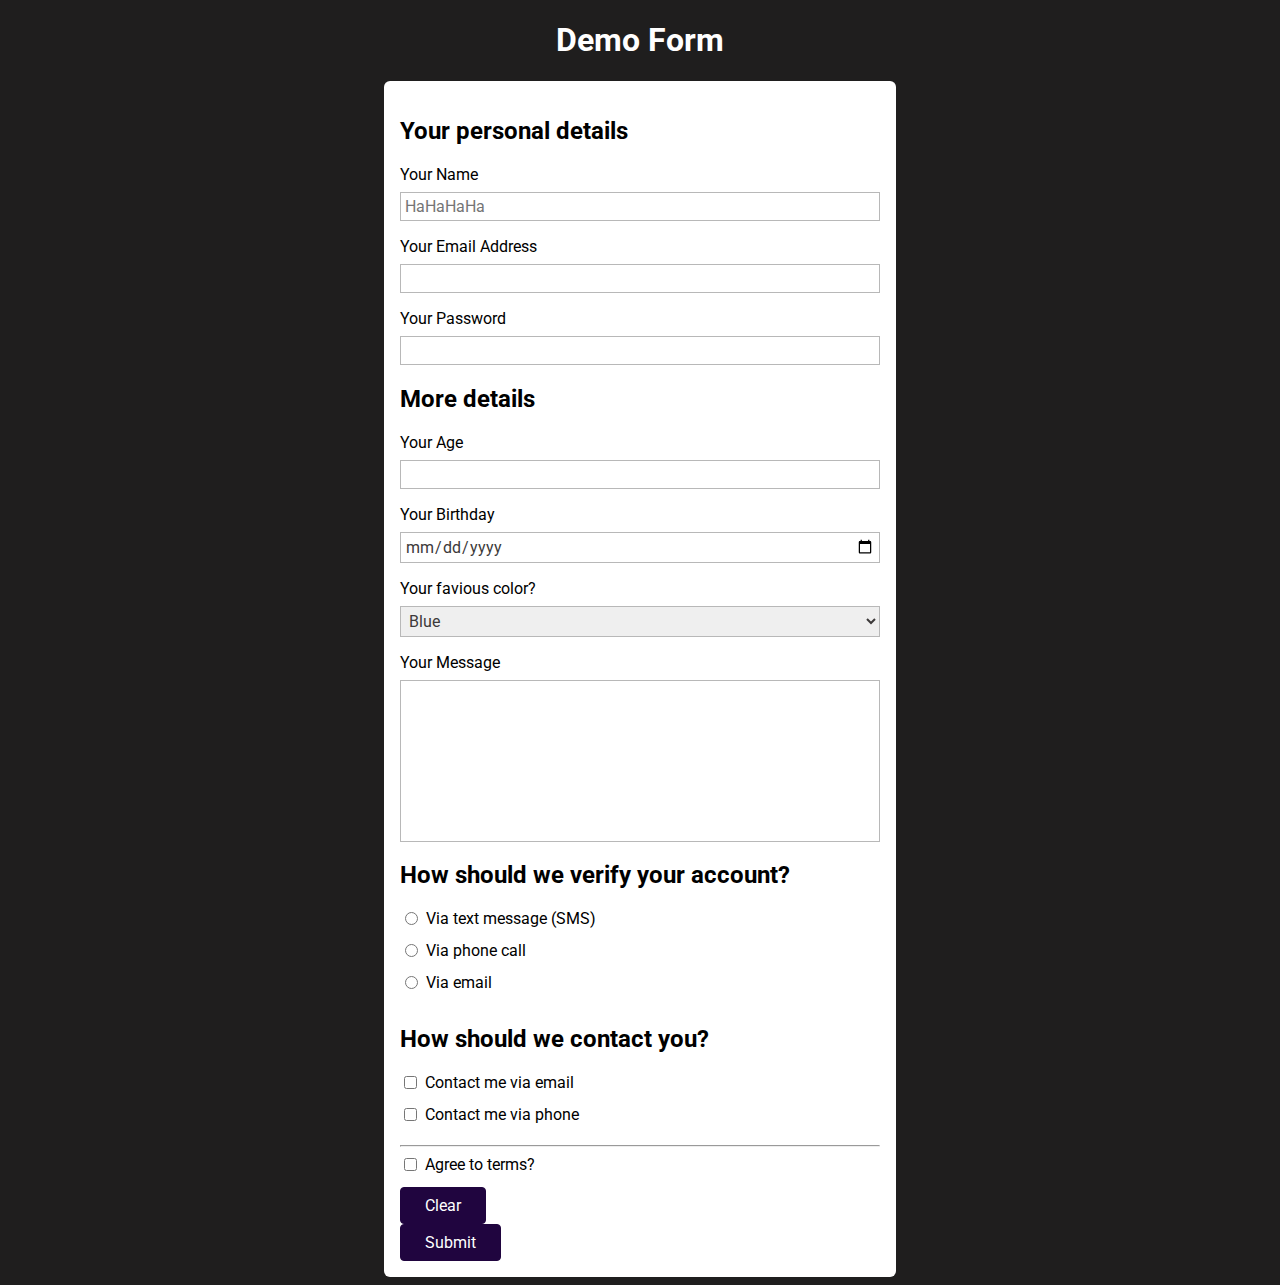
<file: basics/index.html>
<!DOCTYPE html>
<html lang="en">
  <head>
    <meta charset="UTF-8" />
    <title>HTML Forms</title>
    <link rel="stylesheet" href="styles.css" />
    <link rel="preconnect" href="https://fonts.googleapis.com" />
    <link rel="preconnect" href="https://fonts.gstatic.com" crossorigin />
    <link
      href="https://fonts.googleapis.com/css2?family=Roboto:wght@400;700&display=swap"
      rel="stylesheet"
    />
  </head>
  <body>
    <header>
      <h1>Demo Form</h1>
    </header>
    <main>
      <form action="/" method="GET">
        <section>
          <h2>Your personal details</h2>
          <ul>
            <li>
              <label for="useNname">Your Name</label>
              <input type="text" name="user-name" id="useNname" required placeholder="HaHaHaHa"/>
            </li>
            <li>
              <label for="userEmail">Your Email Address</label>
              <input type="email" name="user-email" id="userEmail" required/>
            </li>
            <li>
              <label for="userPassword">Your Password</label>
              <input type="password" name="user-password" id="userPassword" required minlength="7"/>
            </li>
          </ul>
        </section>

        <section>
          <h2>More details</h2>
          <ul>
            <li>
              <label for="userAge">Your Age</label>
              <input type="number" step="1" name="user-age" id="userAge" required min="18" max="150"/>
            </li>
            <li>
              <label for="userBirthday">Your Birthday</label>
              <input type="date" name="user-birthday" id="userBirthday" required min="1921-01-01" max="2024-03-22"/>
            </li>
            <li>
              <label for="faviousColor">Your favious color?</label>
              <select name="favious-color" id="faviousColor">
                <option value="Blue">Blue</option>
                <option value="Black">Black</option>
                <option value="Red">Red</option>
              </select>
            </li>
          </ul>
        </section>

        <section>
          <label for="userMessage">Your Message</label>
          <textarea name="userMessage" id="user-message" required rows="8"></textarea>
        </section>

        <section>
          <h2>How should we verify your account?</h2>
          <ul>
            <li class="form-control-inline">
              <input
                type="radio"
                name="verify"
                id="verifyTextMessage"
                value="text-message"
                required
              />
              <label for="verifyTextMessage">Via text message (SMS)</label>
            </li>
            <li class="form-control-inline">
              <input
                type="radio"
                name="verify"
                id="verifyPhoneCall"
                value="phone-call"
                required
              />
              <label for="verifyPhoneCall">Via phone call</label>
            </li>
            <li class="form-control-inline">
              <input
                type="radio"
                name="verify"
                id="verifyEmail"
                value="email"
                required
              />
              <label for="verifyEmail">Via email</label>
            </li>
          </ul>
        </section>

        <section>
          <h2>How should we contact you?</h2>
          <ul>
            <li class="form-control-inline">
              <input
                type="checkbox"
                id="contact-email"
                name="contact"
                value="email"
              />
              <label for="contact-email">Contact me via email</label>
            </li>
            <li class="form-control-inline">
              <input
                type="checkbox"
                id="contact-phone"
                name="contact"
                value="phone"
              />
              <label for="contact-phone">Contact me via phone</label>
            </li>
          </ul>
        </section>

        <hr />

        <section>
          <div class="form-control-inline">
            <input type="checkbox" id="agree-terms" name="terms" />
            <label for="agree-terms">Agree to terms?</label>
          </div>
        </section>
        <section>
          <button ="reset">Clear</button>
          <button type="submit">Submit</button>
        </section>
      </form>
    </main>
  </body>
</html>
</file>
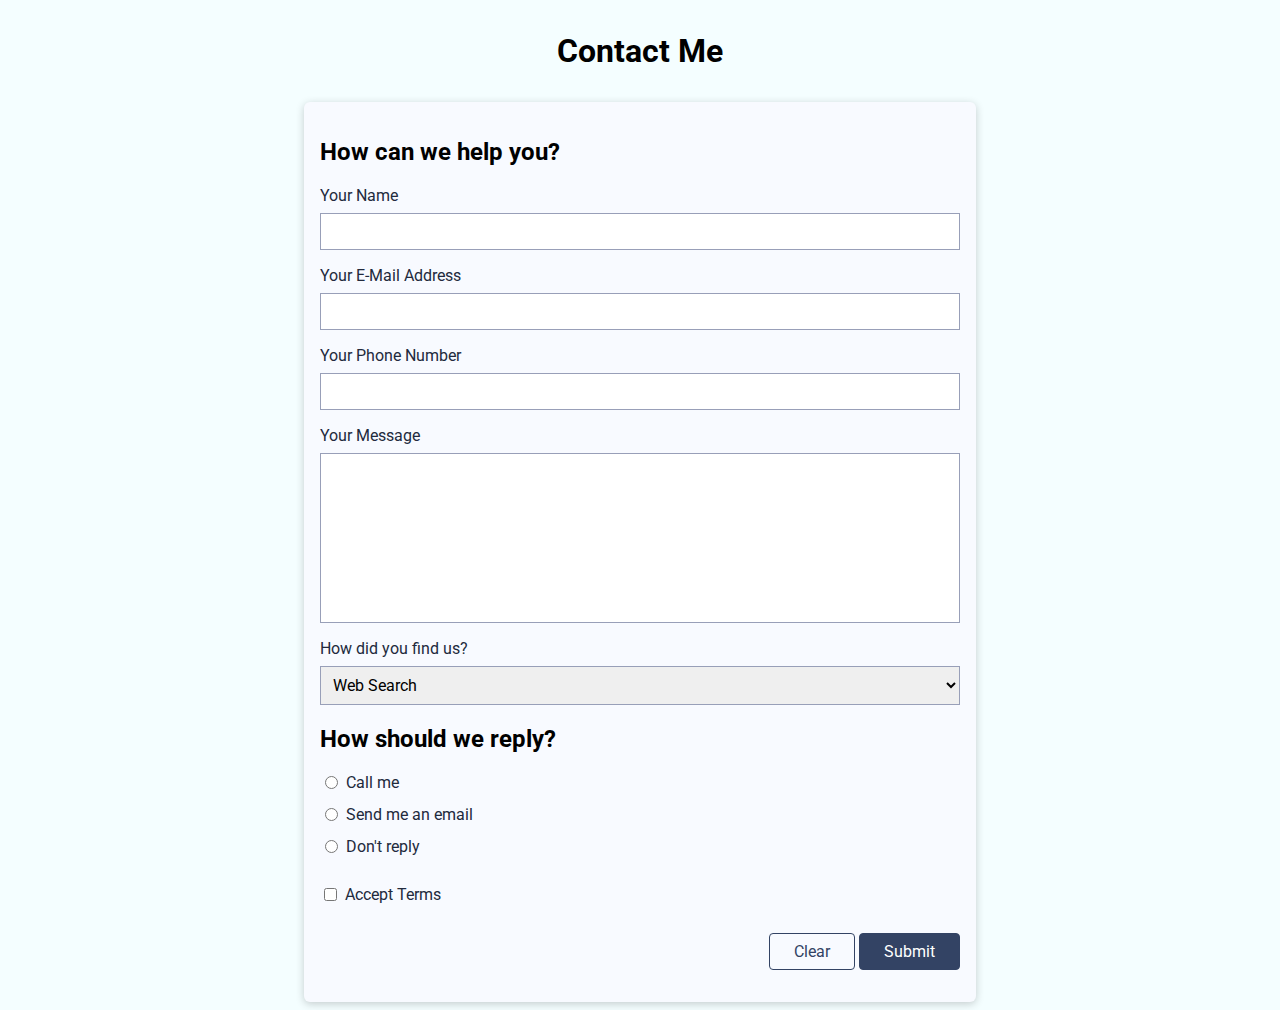
<file: challenge/index.html>
<!DOCTYPE html>
<html lang="en">
  <head>
    <meta charset="UTF-8" />
    <title>Forms challenge</title>
    <link rel="stylesheet" href="styles.css" />
    <link rel="preconnect" href="https://fonts.googleapis.com" />
    <link rel="preconnect" href="https://fonts.gstatic.com" crossorigin />
    <link
      href="https://fonts.googleapis.com/css2?family=Roboto:wght@400;700&display=swap"
      rel="stylesheet"
    />
  </head>
  <body>
    <header>
      <h1>Contact Me</h1>
    </header>
    <main>
      <form action="/challenge" method="GET">
        <section>
          <h2>How can we help you?</h2>
          <ul>
            <li>
              <label for="userName">Your Name</label>
              <input type="text" name="userName" id="userName" required />
            </li>
            <li>
              <label for="userEmail">Your E-Mail Address</label>
              <input type="email" name="userEmail" id="userEmail" required />
            </li>
            <li>
              <label for="userPhone">Your Phone Number</label>
              <input
                type="number"
                name="userPhone"
                id="userPhone"
                required
                minlength="10"
                maxlength="10"
              />
            </li>
            <li>
              <label for="userMessage">Your Message</label>
              <textarea
                type="text"
                name="userMessage"
                id="userMessage"
                rows="8"
                maxlength="200"
              ></textarea>
            </li>
          </ul>
        </section>
        <section>
          <label for="ways">How did you find us?</label>
          <select name="ways" id="ways">
            <option value="webSearch">Web Search</option>
            <option value="worldOfMouth">World Of Mouth</option>
            <option value="other">Other</option>
          </select>
        </section>
        <section>
          <h2>How should we reply?</h2>
          <ul>
            <li class="form-control-inline">
              <input
                type="radio"
                name="reply"
                id="replyPhone"
                value="Phone"
                required
              />
              <label for="replyPhone">Call me</label>
            </li>
            <li class="form-control-inline">
              <input
                type="radio"
                name="reply"
                id="replyEmail"
                value="Email"
                required
              />
              <label for="replyEmail">Send me an email</label>
            </li>
            <li class="form-control-inline">
              <input
                type="radio"
                name="reply"
                id="noReply"
                value="none"
                required
              />
              <label for="noReply">Don't reply</label>
            </li>
          </ul>
        </section>

        <section>
          <div class="form-control-inline">
            <input type="checkbox" name="terms" id="terms" required />
            <label for="terms">Accept Terms</label>
          </div>
        </section>

        <section id="form-action">
              <button type="reset" class="clearbtn">Clear</button>
              <button type="submit" class="submitbtn">Submit</button>
        </section>
      </form>
    </main>
  </body>
</html>
</file>
<file: basics/styles.css>
body {
  background-color: rgb(31, 30, 30);
  font-family: "Roboto", sans-serif;
}

h1 {
  text-align: center;
  color: white;
}

ul {
  list-style: none;
  margin: 0;
  padding: 0;

}

form {
  width: 30rem;
  margin: auto;
  background-color: rgb(255, 255, 255);
  padding: 1rem;
  border-radius: 6px;
}

label {
  margin-bottom: 0.5rem;
  display: block;
}

input,
textarea,
select {
  width: 100%;
  display: block;
  margin-bottom: 1rem;
  box-sizing: border-box;
  font: inherit;
  border: 1px solid rgb(184, 184, 184);
  padding: 0.25rem;
  color: rgb(61, 58, 58);
}

textarea {
  resize: none;
}


input:focus,
textarea:focus,
select:focus {
  background-color: rgb(219, 190, 253);
  color: rgb(32, 5, 63);
  border-color: rgb(32, 5, 63);
}

button {
  display: block;
  font: inherit;
  background-color: rgb(32, 5, 63);
  color: white;
  border: 1px solid rgb(32, 5, 63);
  padding: 0.5rem 1.5rem;
  border-radius: 4px;
  cursor: pointer;
}

button:hover {
  background-color: rgb(52, 14, 95);
  border-color: rgb(52, 14, 95);
}

.form-control-inline {
  display: flex;
}

.form-control-inline input {
  width: auto;
  margin-right: 0.5rem;
}
</file>
<file: challenge/styles.css>
body {
  background-color: rgb(244, 254, 255);
  font-family: "Roboto", sans-serif;
}

h1 {
  text-align: center;
  margin: 2rem;
}

section {
  margin-bottom: 1rem;
}

ul {
  list-style: none;
  margin: 0;
  padding: 0;
}

form {
  width: 40rem;
  background-color: rgb(248, 250, 255);
  margin: auto;
  padding: 1rem;
  box-shadow: 0 2px 8px rgba(0, 0, 0, 0.2);
  border-radius: 6px;
}

label {
  color: rgb(34, 42, 61);
  margin: 0.5rem 0;
  display: block;
}

input,
textarea,
select {
  width: 100%;
  display: block;
  margin-bottom: 1rem;
  box-sizing: border-box;
  border: 1px solid rgb(152, 159, 184);
  padding: 0.5rem;
  font: inherit;
}

textarea {
  resize: none;
}

input:focus,
textarea:focus {
    background-color: rgb(217, 227, 247);
}

button {
font: inherit;
border: 1px solid rgb(51, 67, 100);
padding: 0.5rem 1.5rem;
border-radius: 4px;
cursor: pointer;
}

#form-action {
    text-align: right;
}

.clearbtn {
    background-color: transparent;
    color: rgb(51, 67, 100);

}

.submitbtn {
    background-color: rgb(51, 67, 100);
    color: white;
}

.clearbtn:hover {
    background-color: rgb(208, 251, 230);
}

.submitbtn:hover {
    background-color: rgb(69, 89, 129);
    border-color:  rgb(69, 89, 129);
}

.form-control-inline {
  display: flex;
}

.form-control-inline label {
   margin: 0;
  }

.form-control-inline input {
  width: auto;
  margin-right: 0.5rem;
}
</file>
